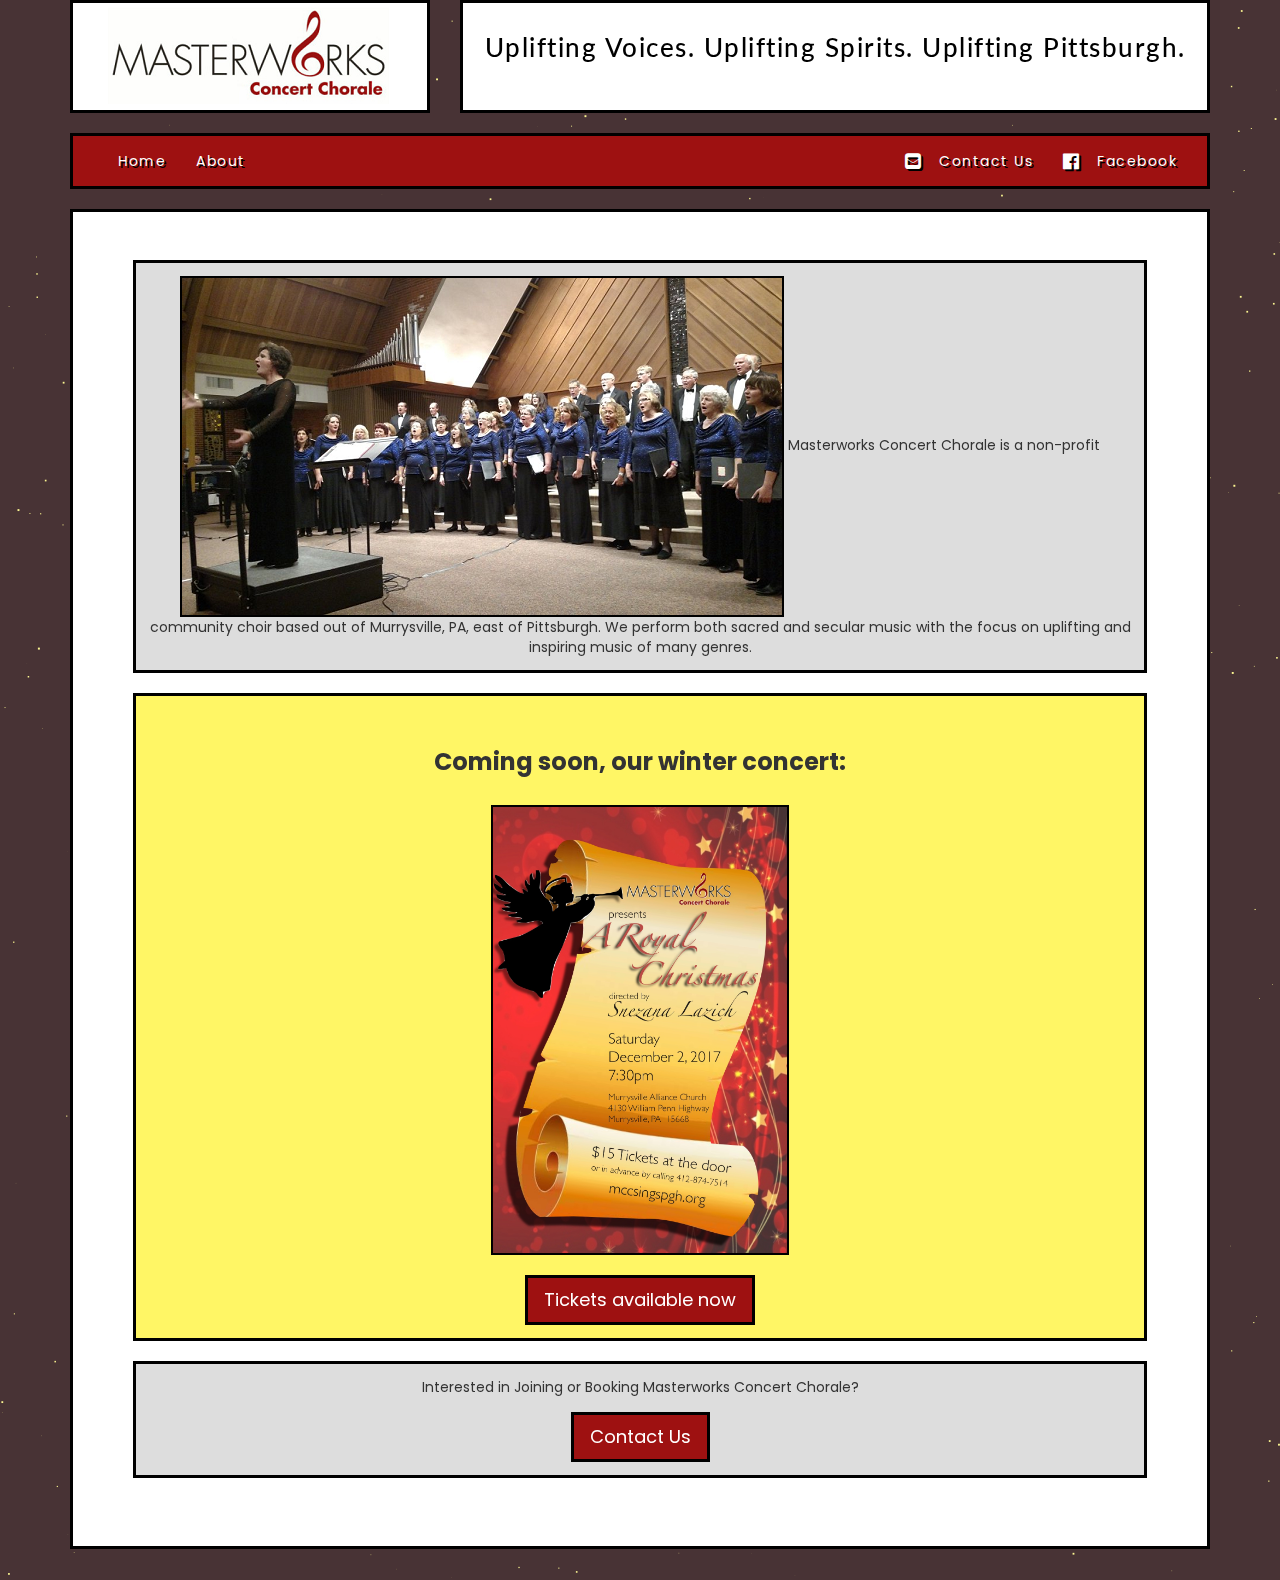
<file: index.html>
<!DOCTYPE html>
<html lang="en">

  <head>
    <meta name='description' content='Masterworks Concert Chorale'>
    <meta charset='utf-8'>
    <title>Masterworks Concert Chorale</title>
    <!--Required for responsiveness-->
    <meta name='viewport' content='width=device-width,initial-scale=1'>
    <!--Google Fonts-->
    <link href='https://fonts.googleapis.com/css?family=Poppins|Lato' rel='stylesheet' type='text/css'>
    <!--Font Awesome (for icons)-->
    <link rel='stylesheet' href='https://maxcdn.bootstrapcdn.com/font-awesome/4.4.0/css/font-awesome.min.css'>
    <!--Using Bootstrap-->
    <link rel='stylesheet' href='css/bootstrap.min.css'>
    <!--Using jQuery, required for Bootstrap-->
    <script src='js/jquery-1.11.3.min.js'></script>
    <!--Royal Christmas theme styling-->
    <link rel='stylesheet' href='css/royal.css'>
    <!--Royal Christmas background styling-->
    <link rel='stylesheet' href='css/sky.css'>
    <!--Favicon-->
    <link rel='icon' href='icon16.png' type='image/png'>
  </head>

  <body>
    <canvas id='sky'></canvas>
    <script src='js/sky.js'></script>
    <!-- Facebook root div and script for like/share buttons-->
    <div id='fb-root'></div>
    <script>
      (function(d, s, id) {
        var js, fjs = d.getElementsByTagName(s)[0];
        if (d.getElementById(id)) return;
        js = d.createElement(s);
        js.id = id;
        js.src = '//connect.facebook.net/en_US/sdk.js#xfbml=1&version=v2.5';
        fjs.parentNode.insertBefore(js, fjs);
      }(document, 'script', 'facebook-jssdk'));
    </script>
    <!-- End Facebook like/share root div and script-->
    <!-- Start Bootstrap container -->
    <div class="container">
      <!--Start Header-->
      <div class='row text-center pagination-centered adjust-vert'>
        <div class='col-md-4'>
          <div class='thumbnail thumbnail-header-logo' data-bind="click: viewModel.showHome">
            <a data-bind="click: viewModel.showHome">
              <img class='header-logo' src='images/logo.png' alt='Masterworks Concert Chorale'>
            </a>
          </div>
        </div>
        <div class='col-md-8 tagline-column'>
          <div class='thumbnail tagline'>
            <a class="tagline-link" data-bind="click: viewModel.showAbout">
              <h3 class='tagline-break'>Uplifting Voices.  Uplifting Spirits.<br>Uplifting Pittsburgh.</h3>
              <h3 class='tagline-no-break'>Uplifting Voices.  Uplifting Spirits.  Uplifting Pittsburgh.</h3>
            </a>
          </div>
        </div>
      </div>
      <!--End Header-->
      <!--Start Navbar-->
      <nav class='navbar navbar-inverse'>
        <div class='container-fluid'>
          <div class='navbar-header'>
            <button type='button' class='navbar-toggle collapsed' data-toggle='collapse' data-target='#navbar' aria-expanded='false' aria-controls='navbar'>
              <span class='sr-only'>Toggle navigation</span>
              <span class='icon-bar'></span>
              <span class='icon-bar'></span>
              <span class='icon-bar'></span>
            </button>
            <a class='navbar-brand' data-bind="click: viewModel.showHome">Masterworks Concert Chorale</a>
          </div>
          <div id='navbar' class='navbar-collapse collapse'>
            <ul class='nav navbar-nav'>
              <li><a data-bind="click: viewModel.showHome">Home</a></li>
              <li><a data-bind="click: viewModel.showAbout">About</a></li>
            </ul>
            <ul class='nav navbar-nav navbar-right'>
              <li class='nav-li-large'><a data-bind="click: viewModel.showContact"><i class='fa fa-envelope-square fa-lg'></i>&nbsp;&nbsp;&nbsp;Contact Us</a></li>
              <li title='Facebook'><a href='https://www.facebook.com/Masterworks-Concert-Chorale-152919821389553/' target='_blank'><i class='fa fa-facebook-official fa-lg' ></i>&nbsp;&nbsp;&nbsp;Facebook</a></li>
            </ul>
          </div>
          <!--/.nav-collapse -->
        </div>
        <!--/.container-fluid -->
      </nav>
      <!--End Navbar-->
      <!--Start Home Content-->
      <div id="home" data-bind="visible: homeVisible()">
        <div class="jumbotron text-center pagination-centered">
          <div class='thumbnail' id='elevator-pitch'>
            <div class="caption center-thumbnail">
              <img id='sing' src='images/sing.png' alt='A picture of the Masterworks Concert Chorale singing'>
              Masterworks Concert Chorale is a non-profit community choir
              based out of Murrysville, PA, east of Pittsburgh.  We perform
              both sacred and secular music with the focus on uplifting and
              inspiring music of many genres.
            </div>
          </div>
          <div class="thumbnail yellow-background">
            <div class="caption center-thumbnail fancy">
              <br>
              <h3><b>Coming soon, our winter concert:</b></h3>
              <br>
              <div id='poster-container'>
                <a href='http://masterworks-concert-chorale.ticketleap.com/a-royal-christmas/' target='_blank'>
                  <img id='poster' src='images/poster.jpeg' alt='Masterworks Presents: A Royal Christmas.  Saturday December 2, 2017.  Murrysville Alliance Church.  Tickets $15 at the door.  For advance tickets call 412-874-7514'>
                </a>
              </div>
              <br>
              <a class='btn btn-lg btn-primary' href='http://masterworks-concert-chorale.ticketleap.com/a-royal-christmas/' target='_blank'>Tickets available now</a>
            </div>
          </div>
          <div class='thumbnail' id='join-us'>
            <div class="caption center-thumbnail">
              <div>Interested in Joining or Booking Masterworks Concert Chorale?</div>
              <p></p>
              <a class="btn btn-lg btn-primary" data-bind="click: viewModel.showContact" role="button">Contact Us</a>
            </div>
          </div>
        </div>
      </div>
      <!--End Home Content-->
      <!--Start About Content-->
      <div id="about" data-bind="visible: aboutVisible()">
        <div class="jumbotron">
          <h2>Mission Statement</h2>
          <br>
          <p>Masterworks Concert Chorale (MCC) is an accomplished chorus of talented singers in the Greater Pittsburgh area. The chorale is dedicated to performing an outstanding classical and contemporary repertoire at the highest possible artistic level
            to provide audiences and members with an enriching and fulfilling musical experience.
          </p>
        </div>
        <div class="jumbotron">
          <h2>MCC History</h2>
          <br>
          <p>MCC was formed in January 2004 by Milutin Lazich who served as Artistic Director until his retirement in November 2014. Former assistant conductor Snezana Lazich was chosen to become MCC's new Artistic Director.</p>
          <br>
          <p>Drawing initially from the communities east of Pittsburgh, PA, the chorus has grown to include members from throughout Greater Pittsburgh. The MCC repertoire includes classical and contemporary masterpieces as well as noted selections from the
            American popular songbook. Masterworks Concert Chorale looks forward to presenting an interesting spectrum of entertaining and edifying musical works to our audiences.
          </p>
        </div>
        <div class="jumbotron">
          <h2>Board of Directors</h2>
          <br>
          <p>President: Dennis Durbiano</p>
          <p>Vice-President: Bill McMaster</p>
          <p>Secretary: Diana Koch</p>
          <p>Treasurer: Don Latta</p>
          <p>Members: Lisa Marie Endler, Mary Sue Roche, Fran Verri</p>
        </div>
        <div class="jumbotron">
          <h2>Director</h2>
          <p>Snežana Lazich graduated from Duquesne University where she received a Bachelor of Music Degree in Music Education. While attending Duquesne University, she was a member of the internationally renowned Eastern European folk dance group, the
            Duquesne University Tamburitzans. Miss Lazich has studied and worked with such well-known conductors as Heather Buchanan and James Jordan from Westminster Choir College in Princeton, NJ and Andre Thomas, Anton Armstrong, and Rodney Eichenberger
            from Florida State University in Tallahassee.</p>
          <br>
          <p>Miss Lazich has been a music teacher for over fifteen years and is currently teaching at Charleroi School District, along with directing and teaching various ensembles in the Pittsburgh area. She is the Music Director of the Chancel Choir at
            Calvary Lutheran Church, St Elijah Serbian Eastern Orthodox Church Choir in Aliquippa, and vocal instructor of the Trafford Junior Tamburitzans. She is also the Vocal Director for the Gateway High School Musical in Monroeville. Because of
            her diverse educational background, Snezana specializes in the teaching of Eastern European Vocal and Instrumental Music. </p>
        </div>
        <div class="jumbotron">
          <h2>Accompanist</h2>
          <br>
          <p>Gabriel D'Abruzzo is one of the most sought after pianists in the Greater Pittsburgh area due to his solid technique and his passionate and sensitive interpretations. He began studying piano at the age of six and later graduated from the Pittsburgh
            High School for the Creative and Performing Arts (CAPA). He earned a bachelor's degree in piano performance at Duquesne University where he studied under Charlotte Day and graduated Magna Cum Laude. His graduate studies took Mr. D'Abruzzo
            to SUNY, New Platz. There he studied under the world-renowned Vladimir Feltzman.
            <br>
            <p>Mr. D'Abruzzo teaches piano studies at St. Vincent College and gives private lessons. Additionally, he serves as the accompanist for the Bach Choir of Pittsburgh.</p>
        </div>
        <div class="jumbotron">
          <h2>Members of the Chorus</h2>
          <br>
          <h3>Sopranos:</h3>
          <p>Melissa Beblo, Lynn Berardi, Natalie Cowley, Claire Davidson, Lottie DelSignore, Lisa Marie Endler, Peggy Galley, Valerie Keech, Diana Koch, Marilyn Lawrence, Sandy Mireles, Susan Petrie, Janet Pierce, Kathryn Prager, Audrey Rajakovich.</p>
          <br>
          <h3>Altos:</h3>
          <p>Natasha Lazich, Mary Magdic, Priscilla Miller, Nancy Murdock, Mary Sue Roche, Maja Ruble, Marie Scott, Jane Staranko, Shauna Staranko, Amy Thomas, Mary Ann Tomich, Gerry Williams, Valerie Wilson.</p>
          <br>
          <p>
            <h3>Tenors:</h3>
            <p>Alan Halperin, Paul Handel, Bill McMaster, Paul Rehkopf, Henry Tucker.</p>
            <br>
            <p>
              <h3>Basses:</h3>
              <p>Dennis Durbiano, Dennis Gounley, Bob Herold, Tom Holt, David Hykes, Don Latta, Milutin Lazich, Fran Verri, Bob Washburn, Tom Zullo.</p>
        </div>
      </div>
      <!--End About Content-->
      <!--Start Contact Content-->
      <div id="contact" data-bind="visible: contactVisible()">
        <div class="jumbotron">
          <h2>Contact Us!</h2>
          <br>
          <p>Masterworks Concert Chorale</p>
          <p>4725 Old William Penn Highway</p>
          <p>Murrysville, PA 15668</p>
          <br>
          <p>(412) 874-7514</p>
          <br>
          <p><a href="mailto:mccsingspittsburgh@gmail.com"><u>mccsingspittsburgh@gmail.com</u></a></p>
        </div>
        <div class="jumbotron">
          <h2>Come sing with us!</h2>
          <br>
          <p>New members are always welcome! Contact us to arrange an audition!</p>
          <br>
          <p>(412) 874-7514</p>
          <br>
          <p><a href="mailto:mccsingspittsburgh@gmail.com"><u>mccsingspittsburgh@gmail.com</u></a></p>
        </div>
      </div>
      <!--End Contact Content-->
      <!--Start Footer-->
      <div class='row adjust-vert'>
        <div class='col-md-12'>
          <div class='fb-like' data-href='http://www.mccsings.com' data-layout='button' data-action='like' data-show-faces='false' data-share='true'>
          </div>
        </div>
      </div>
      <!--End Footer-->
    </div>
    <!--End outer container-->
    <!-- Bootstrap core JavaScript -->
    <!-- Placed at the end of the document so the pages load faster -->
    <script src='https://ajax.googleapis.com/ajax/libs/jquery/1.11.3/jquery.min.js'></script>
    <script src='js/bootstrap.min.js'></script>
    <script src="js/knockout-3.4.0.js"></script>
    <script src="js/app.js"></script>
  </body>

</html>
</file>
<file: css/royal.css>
* {
  font-family: 'Poppins', sans-serif;
}

a, a:hover {
  text-decoration: none;
}

a:hover {
  color: #000;
}

fa-lg {
  color: #000;
}

.caption h3 {
  text-align: center;
}

.caption p {
  text-align: center;
}

.btn {
  border-radius: 0px;
}

.btn-primary {
  background-color: #9e1111;
  border: 3px solid #000;
}

.btn-primary:hover, .btn-primary:focus, .btn-primary:active, .btn-primary.active {
  background-color: #9e1111;
  border: 3px solid #000;
  color: #fff665;
}

#elevator-pitch {
  background-color: #ddd;
}

#sing {
  max-height: 450px;
  max-width: 100%;
  border: 2px solid #000;
}

#poster {
  max-height: 450px;
  max-width: 100%;
  border: 2px solid #000;
}

#poster-container {
  width: 100% border: 2px solid #000;
}

#join-us {
  background-color: #ddd;
}

.yellow-background {
  background-color: #fff665;
}

.fancy {
  font-family: 'Poppins', sans-serif;
}

.header-logo {
  background-color: white;
}

.dropdown-menu>li>a {
  border: 1px solid white;
}

.dropdown-menu>li>a:hover, .dropdown-menu>li>a:focus {
  background-color: white;
  color: #9e1111;
  border: 1px solid #dba34c;
}

.col-md-4 {
  border-radius: 0px;
}

.container .jumbotron {
  border-radius: 0px;
}

.jumbotron {
  border: 3px solid #000;
  background-color: #fff;
}

.jumbotron p {
  color: black;
}

.jumbotron .img-responsive {
  margin: 0 auto;
}

.navbar-inverse {
  background-color: #000;
}

.navbar-toggle:hover, .navbar-toggle:focus {
  background-color: #000;
}

.navbar-toggle.collapsed:hover, .navbar-toggle.collapsed:focus {
  background-color: #000;
}

.navbar-inverse .navbar-brand {
  color: white;
  letter-spacing: 1.5px;
  text-shadow: 2px 2px black;
  background-color: #9e1111;
}

.navbar-inverse .nav>li>a {
  color: white;
  letter-spacing: 1.5px;
  text-shadow: 2px 2px black;
  background-color: #9e1111;
}

.navbar-inverse .navbar-brand:hover {
  color: white;
  background-color: #000;
}

.navbar {
  background-color: #9e1111;
  border: 3px solid black;
  border-radius: 0px;
  margin-bottom: 20px;
}

.navbar-inverse .nav>li>a:hover, .nav>li>a:focus {
  background-color: #000;
}

.navbar-brand {
  display: none;
}

.tagline a h3 {
  color: #000;
  letter-spacing: 1.5px;
  font-family: 'Lato', sans-serif;
  margin-top: 10px;
}

.tagline-link:hover {
  text-decoration: none;
}

.thumbnail {
  border: 3px solid #000;
  border-radius: 0px;
}

@media only screen and (min-width: 1200px) {
  .tagline {
    padding-top: 20px;
    padding-left: auto;
    padding-right: auto;
    height: 113px;
  }
  .tagline-no-break {
    display: block;
    font-size: 26px;
  }
  .tagline-break {
    display: none;
  }
}

@media only screen and (max-width: 1199px) {
  .thumbnail-header-logo {
    height: 103px;
  }
  .tagline {
    padding-top: 20px;
    padding-left: 30px;
    padding-right: 30px;
    height: 103px;
  }
  .tagline-break {
    display: none;
  }
  .tagline-no-break {
    display: block;
    font-size: 21px;
  }
}

@media only screen and (max-width: 991px) {
  .thumbnail-header-logo {
    height: 86px;
  }
  .tagline {
    padding-top: 5px;
    padding-left: 40px;
    padding-right: 40px;
    height: 86px;
  }
  .tagline a h3 {
    font-size: 16px;
  }
}

@media only screen and (max-width: 990px) {
  .header-logo {
    margin: 0px;
    display: block;
    min-width: 200px;
    width: 200px;
  }
  .tagline-column {
    width: 100%;
  }
  .tagline {
    height: 86px;
    width: 100%;
  }
  .tagline a h3 {
    font-size: 16px;
  }
  .tagline-break {
    display: block;
    margin-top: 15px;
  }
  .tagline-no-break {
    display: none;
  }
  .jumbotron {
    padding-right: 45px;
    padding-left: 45px;
  }
}

@media only screen and (max-width: 685px) {
  .header-logo {
    margin: 0px;
    display: block;
    min-width: 200px;
    width: 200px;
  }
  .tagline-column {
    width: 100%;
  }
  .tagline {
    width: 100%;
  }
  .tagline a h3 {
    font-size: 18px;
  }
  .tagline-break {
    display: block;
    margin-top: 15px;
  }
  .tagline-no-break {
    display: none;
  }
  .jumbotron {
    padding-right: 45px;
    padding-left: 45px;
  }
}

@media only screen and (max-width: 650px) {
  .header-logo {
    margin: 0px;
    display: block;
    min-width: 200px;
    width: 200px;
  }
  .tagline-column {
    width: 100%;
  }
  .tagline {
    width: 100%;
  }
  .tagline a h3 {
    font-size: 16px;
  }
  .tagline-break {
    display: block;
    margin-top: 17px;
  }
  .tagline-no-break {
    display: none;
  }
  .jumbotron {
    padding-right: 45px;
    padding-left: 45px;
  }
}

@media only screen and (min-width: 600px) and (max-width: 991px) {
  .adjust-vert {
    display: flex;
    flex-direction: row;
  }
  .adjust-vert>[class^="col-"], .adjust-vert>[class*=" col-"] {
    display: flex;
    align-items: center;
  }
}

@media only screen and (max-width: 767px) {
  .navbar-brand {
    display: block;
  }
}

@media only screen and (min-width: 600px) and (max-width: 620px) {
  .tagline a h3 {
    font-size: 14px;
  }
}

@media only screen and (max-width: 599px) {
  .tagline {
    display: none;
  }
  .header-logo {
    margin: 0 auto;
    max-width: 100%;
    display: block;
    width: 200px;
    height: 83px;
  }
  .navbar-brand {
    font-size: 15px;
  }
}

@media only screen and (max-width: 470px) {
  .navbar-brand {
    font-size: 12px;
  }
  .navbar-inverse .navbar-brand {
    font-family: 'Lato', sans-serif;
  }
}

@media only screen and (min-width: 320px) and (max-width: 420px) {
  .btn-primary {
    font-size: 14px;
  }
  .jumbotron p {
    font-size: 14px;
  }
  .jumbotron {
    padding-right: 15px;
    padding-left: 15px;
  }
}

@media only screen and (max-width: 319px) {
  .btn-primary {
    font-size: 14px;
  }
  .navbar-brand {
    font-size: 11px;
  }
  .jumbotron p {
    font-size: 14px;
  }
  .jumbotron {
    padding-right: 15px;
    padding-left: 15px;
  }
}
</file>
<file: css/sky.css>
body {
	background-color: #483335;
}

canvas {
  display: absolute;
  position: fixed;
  z-index: -1;
}
</file>
